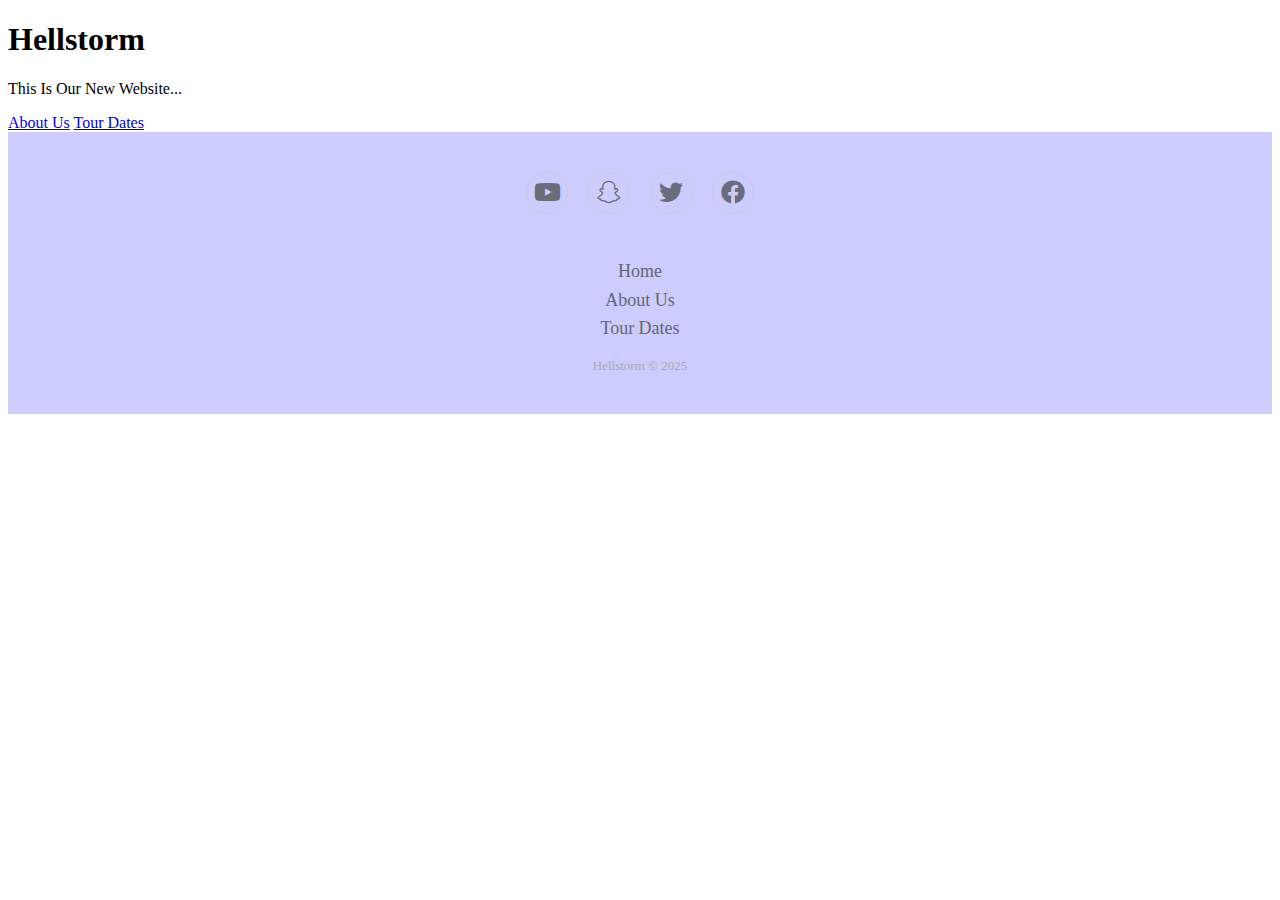
<file: hellstorm/index.html>
<!DOCTYPE HTML>
<html>
<head>
  <title>Hellstorm</title>
  <link rel="stylesheet" href="assets/index.css">
  <link rel="stylesheet" href="https://cdnjs.cloudflare.com/ajax/libs/font-awesome/6.0.0-beta3/css/all.min.css">
</head>
<body>
  <h1>Hellstorm</h1>
  <p>This Is Our New Website...</p>
  <a href="about.html">About Us</a>
  <a href="tour.html">Tour Dates</a>
  <div class="footer-basic">
    <footer>
        <div class="social">
          <a href="https://youtube.com/@hellstormband24"><i class="fab fa-youtube"></i></a>
          <a href="#"><i class="fab fa-snapchat"></i></a>
          <a href="#"><i class="fab fa-twitter"></i></a>
          <a href="#"><i class="fab fa-facebook"></i></a>
        </div>
      
         <ul class="list-inline">
            <li class="list-inline-item"><a href="index.html">Home</a></li>
             <li class="list-inline-item"><a href="about.html">About Us</a></li>
            <li class="list-inline-item"><a href="tour.html">Tour Dates</a></li>
         </ul>
        <p class="copyright">Hellstorm © 2025</p>
    </footer>
  </div>
  <script src="https://cdnjs.cloudflare.com/ajax/libs/jquery/3.2.1/jquery.min.js"></script>
  <script src="https://cdnjs.cloudflare.com/ajax/libs/twitter-bootstrap/4.1.3/js/bootstrap.bundle.min.js"></script>
</body>
</html>
</file>
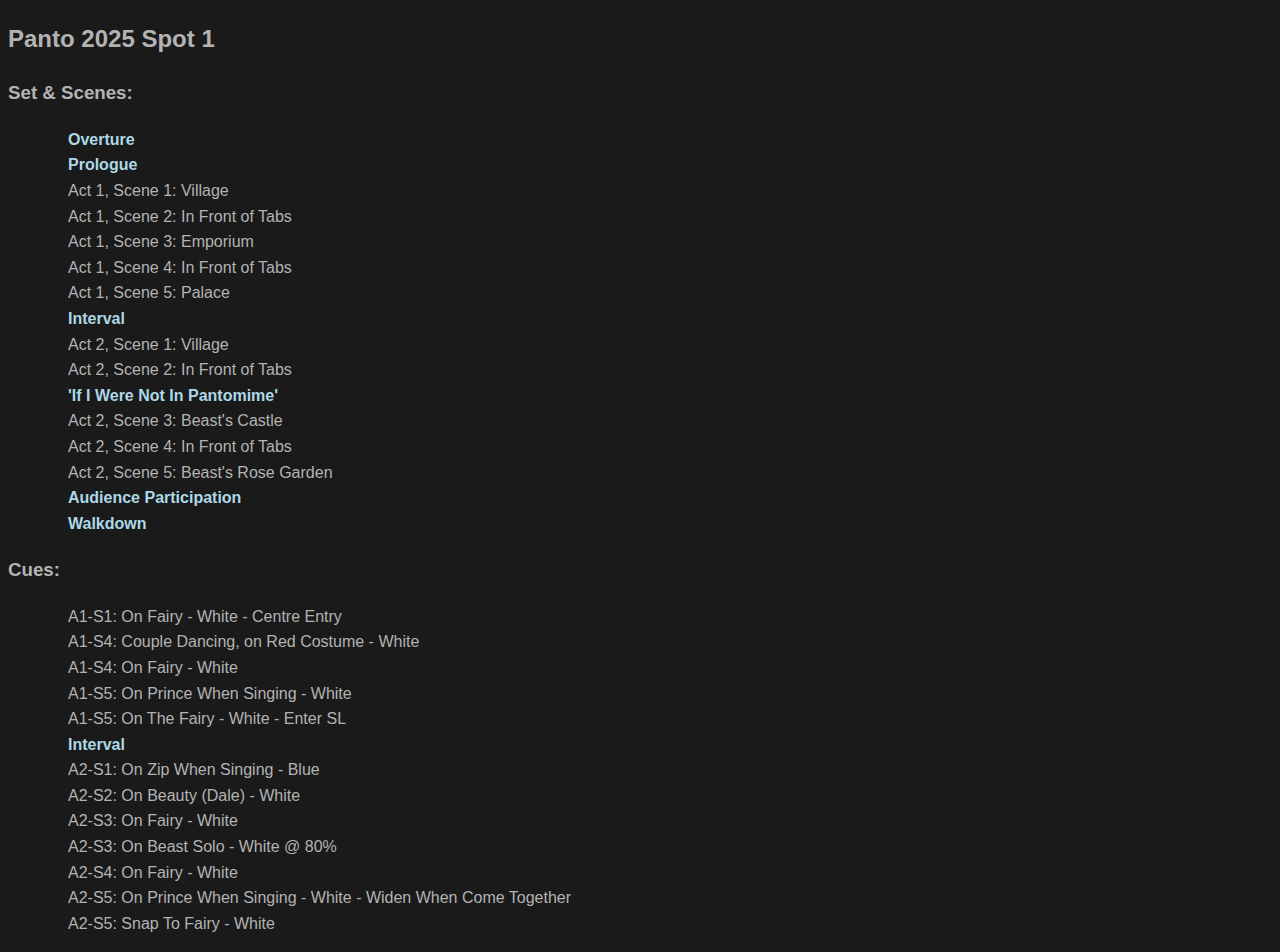
<file: panto/spot1.html>
<!DOCTYPE html>
<html lang="en">
<head>
    <meta charset="UTF-8">
    <meta name="viewport" content="width=device-width, initial-scale=1.0">
    <title>Panto 2025 Spot 1</title>
    <style>
        body {
            font-family: Arial, sans-serif;
            line-height: 1.6;
            background-color: #1a1a1a;
        }
        h2, h3 {
            color: #b3b3b3;
        }
        b {
            color: #add8e6;
        }
        p {
            margin: 0.5em 0;
        }
        .scene-list, .cue-list {
            margin-left: 20px;
        }
        ul {
            list-style-type: none;
            color: #b3b3b3;
        }
    </style>
</head>
<body>
    <h2 id="panto-2025-spot-1">Panto 2025 Spot 1</h2>
    <h3 id="set-scenes-">Set &amp; Scenes:</h3>
    <ul class="scene-list">
        <li><b>Overture</b></li>
        <li><b>Prologue</b></li>
        <li>Act 1, Scene 1: Village</li>
        <li>Act 1, Scene 2: In Front of Tabs</li>
        <li>Act 1, Scene 3: Emporium</li>
        <li>Act 1, Scene 4: In Front of Tabs</li>
        <li>Act 1, Scene 5: Palace</li>
        <li><b>Interval</b></li>
        <li>Act 2, Scene 1: Village</li>
        <li>Act 2, Scene 2: In Front of Tabs</li>
        <li><b>'If I Were Not In Pantomime'</b></li>
        <li>Act 2, Scene 3: Beast's Castle</li>
        <li>Act 2, Scene 4: In Front of Tabs</li>
        <li>Act 2, Scene 5: Beast's Rose Garden</li>
        <li><b>Audience Participation</b></li>
        <li><b>Walkdown</b></li>
    </ul>
    
    <h3 id="cues-">Cues:</h3>
    <ul class="cue-list">
        <li>A1-S1: On Fairy - White - Centre Entry</li>
        <li>A1-S4: Couple Dancing, on Red Costume - White</li>
        <li>A1-S4: On Fairy - White</li>
        <li>A1-S5: On Prince When Singing - White</li>
        <li>A1-S5: On The Fairy - White - Enter SL</li>
        <li><b>Interval</b></li>
        <li>A2-S1: On Zip When Singing - Blue</li>
        <li>A2-S2: On Beauty (Dale) - White</li>
        <li>A2-S3: On Fairy - White</li>
        <li>A2-S3: On Beast Solo - White @ 80%</li>
        <li>A2-S4: On Fairy - White</li>
        <li>A2-S5: On Prince When Singing - White - Widen When Come Together</li>
        <li>A2-S5: Snap To Fairy - White</li>
    </ul>
</body>
</html>
</file>
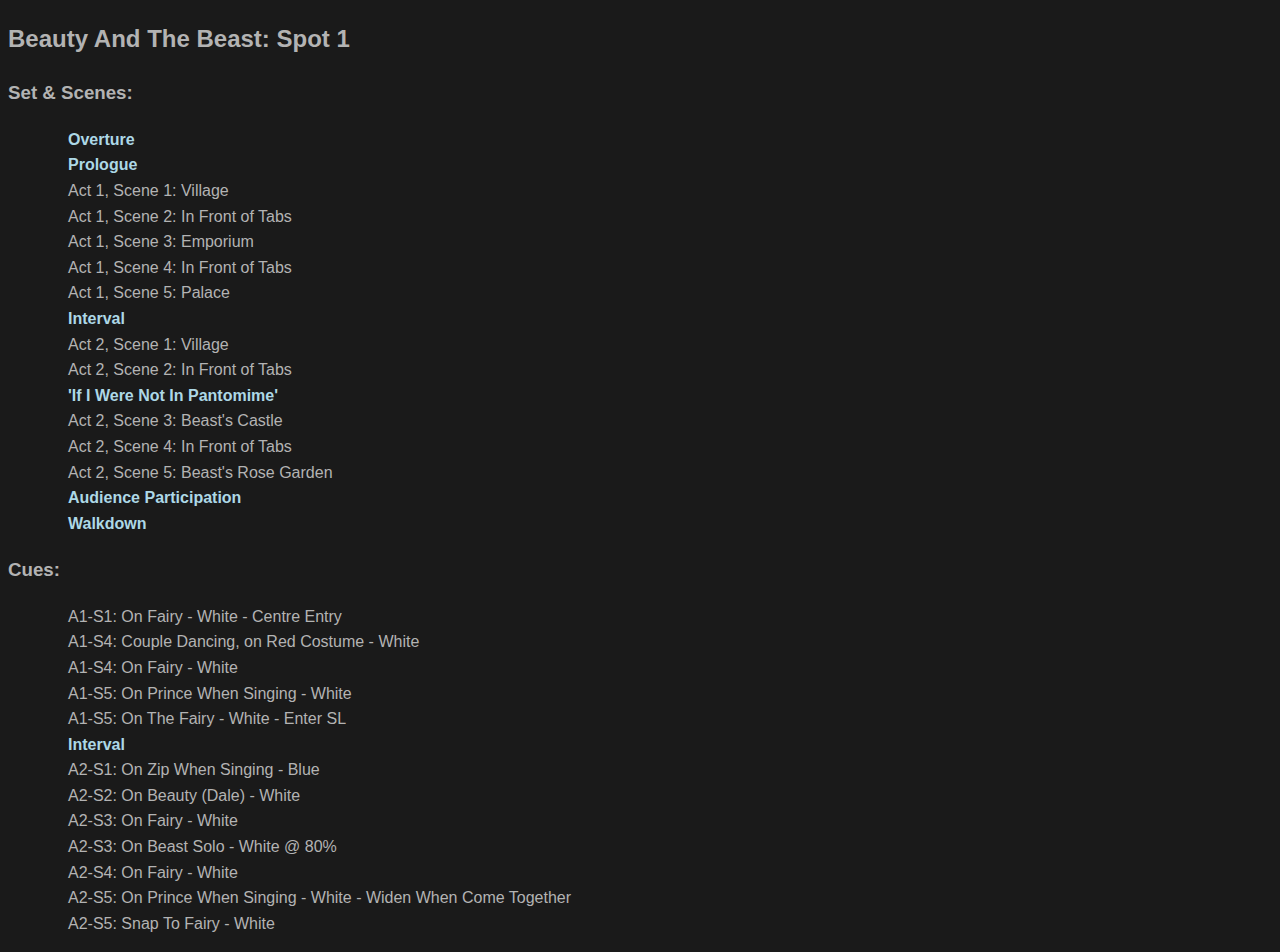
<file: panto/2025/spot1.html>
<!DOCTYPE html>
<html lang="en">
<head>
    <meta charset="UTF-8">
    <meta name="viewport" content="width=device-width, initial-scale=1.0">
    <title>Beauty And The Beast Spot 1</title>
    <style>
        body {
            font-family: Arial, sans-serif;
            line-height: 1.6;
            background-color: #1a1a1a;
        }
        h2, h3 {
            color: #b3b3b3;
        }
        b {
            color: #add8e6;
        }
        p {
            margin: 0.5em 0;
        }
        .scene-list, .cue-list {
            margin-left: 20px;
        }
        ul {
            list-style-type: none;
            color: #b3b3b3;
        }
    </style>
</head>
<body>
    <h2 id="panto-2025-spot-1">Beauty And The Beast: Spot 1</h2>
    <h3 id="set-scenes-">Set &amp; Scenes:</h3>
    <ul class="scene-list">
        <li><b>Overture</b></li>
        <li><b>Prologue</b></li>
        <li>Act 1, Scene 1: Village</li>
        <li>Act 1, Scene 2: In Front of Tabs</li>
        <li>Act 1, Scene 3: Emporium</li>
        <li>Act 1, Scene 4: In Front of Tabs</li>
        <li>Act 1, Scene 5: Palace</li>
        <li><b>Interval</b></li>
        <li>Act 2, Scene 1: Village</li>
        <li>Act 2, Scene 2: In Front of Tabs</li>
        <li><b>'If I Were Not In Pantomime'</b></li>
        <li>Act 2, Scene 3: Beast's Castle</li>
        <li>Act 2, Scene 4: In Front of Tabs</li>
        <li>Act 2, Scene 5: Beast's Rose Garden</li>
        <li><b>Audience Participation</b></li>
        <li><b>Walkdown</b></li>
    </ul>
    
    <h3 id="cues-">Cues:</h3>
    <ul class="cue-list">
        <li>A1-S1: On Fairy - White - Centre Entry</li>
        <li>A1-S4: Couple Dancing, on Red Costume - White</li>
        <li>A1-S4: On Fairy - White</li>
        <li>A1-S5: On Prince When Singing - White</li>
        <li>A1-S5: On The Fairy - White - Enter SL</li>
        <li><b>Interval</b></li>
        <li>A2-S1: On Zip When Singing - Blue</li>
        <li>A2-S2: On Beauty (Dale) - White</li>
        <li>A2-S3: On Fairy - White</li>
        <li>A2-S3: On Beast Solo - White @ 80%</li>
        <li>A2-S4: On Fairy - White</li>
        <li>A2-S5: On Prince When Singing - White - Widen When Come Together</li>
        <li>A2-S5: Snap To Fairy - White</li>
    </ul>
</body>
</html>
</file>
<file: hellstorm/assets/index.css>
.footer-basic {
  padding:40px 0;
  background-color:#CCCCFF;
  color:#4b4c4d;
}

.footer-basic ul {
  padding:0;
  list-style:none;
  text-align:center;
  font-size:18px;
  line-height:1.6;
  margin-bottom:0;
}

.footer-basic li {
  padding:0 10px;
}

.footer-basic ul a {
  color:inherit;
  text-decoration:none;
  opacity:0.8;
}

.footer-basic ul a:hover {
  opacity:1;
}

.footer-basic .social {
  text-align:center;
  padding-bottom:25px;
}

.footer-basic .social > a {
  font-size:24px;
  width:40px;
  height:40px;
  line-height:40px;
  display:inline-block;
  text-align:center;
  border-radius:50%;
  border:1px solid #ccc;
  margin:0 8px;
  color:inherit;
  opacity:0.75;
}

.footer-basic .social > a:hover {
  opacity:0.9;
}

.footer-basic .copyright {
  margin-top:15px;
  text-align:center;
  font-size:13px;
  color:#aaa;
  margin-bottom:0;
}
</file>
